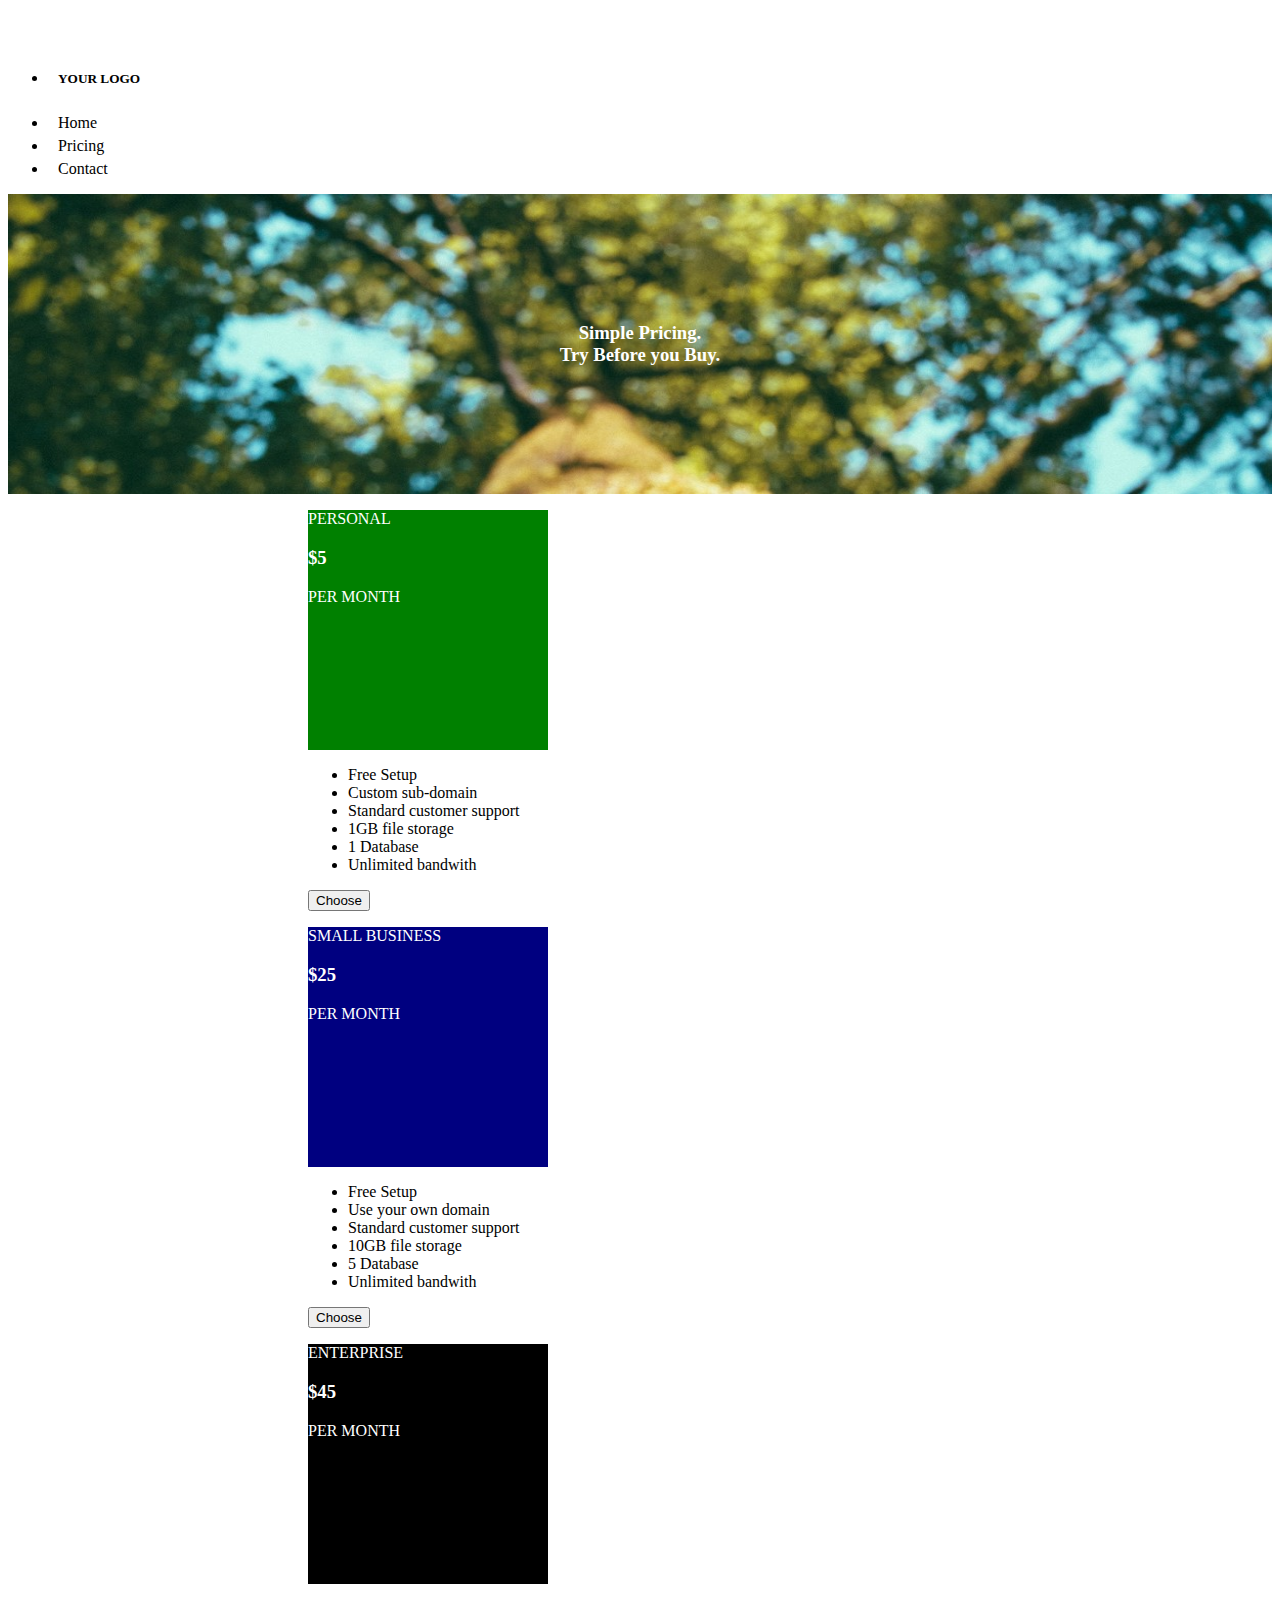
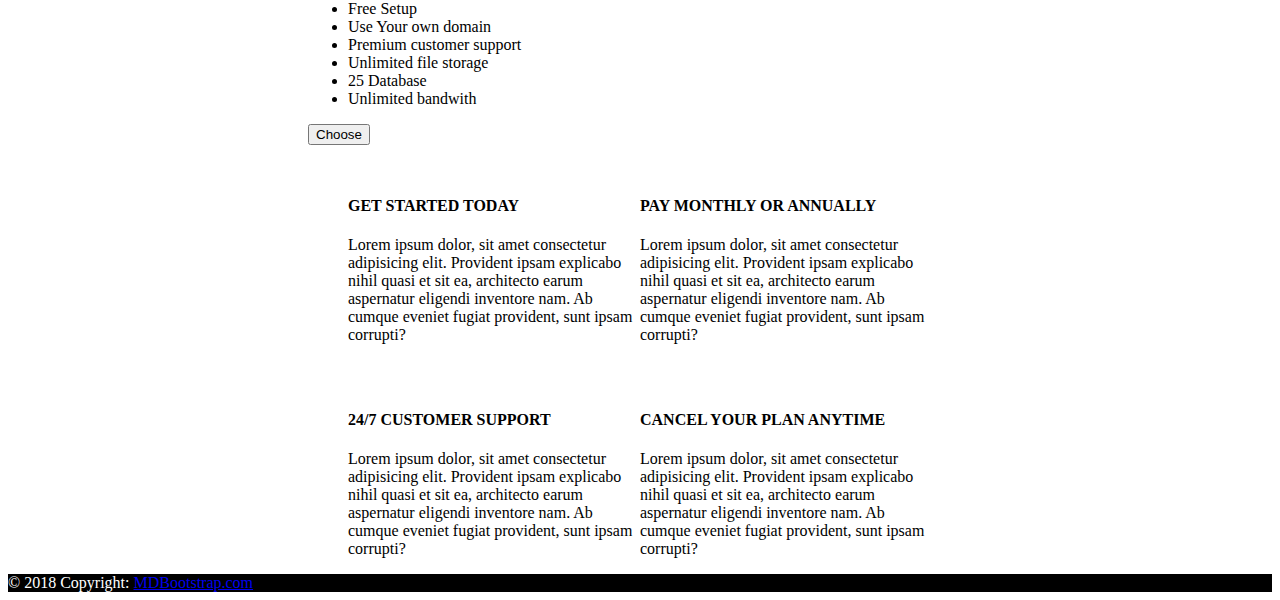
<file: Index.html>
<html>
<head>
    <link rel="stylesheet" href= "Day1.css">
    <link rel="stylesheet" href="https://stackpath.bootstrapcdn.com/bootstrap/4.2.1/css/bootstrap.min.css" integrity="sha384-GJzZqFGwb1QTTN6wy59ffF1BuGJpLSa9DkKMp0DgiMDm4iYMj70gZWKYbI706tWS"
        crossorigin="anonymous">
</head>

<body>
    <div class="my-navbar">
        <ul class="nav">
            <li class="nav-item">
                <h5>YOUR LOGO</h5>
            </li>
            <li class="nav-item">Home</li>
            <li class="nav-item">Pricing</li>
            <li class="nav-item">Contact</li>
        </ul>
    </div>
    <div class="image-section">
        <img src="./Assests/background.jpg">
        <div class="center">
            <h3>
                Simple Pricing.
                <br>
                Try Before you Buy.
            </h3>
        </div>

    </div>
    <div class="card-deck" style=" margin-left: 300px; margin-right: 300px;">
        <div class="card text-center">
            <div class="card-body card-1 ">
                <p>
                    PERSONAL
                </p>
                <h3>
                    $5
                </h3>
                <p>
                    PER MONTH
                </p>
            </div>
            <ul class="list-group list-group-flush">
                <li class="list-group-item">Free Setup</li>
                <li class="list-group-item">Custom sub-domain</li>
                <li class="list-group-item">Standard customer support</li>
                <li class="list-group-item">1GB file storage</li>
                <li class="list-group-item">1 Database</li>
                <li class="list-group-item">Unlimited bandwith</li>
            </ul>
            <div class="card-body">
                <button class="button">Choose</button>
            </div>
        </div>
        <div class="card text-center">
            <div class="card-body card-2">
                <p>
                    SMALL BUSINESS
                </p>
                <h3>
                    $25
                </h3>
                <p>
                    PER MONTH
                </p>
            </div>
            <ul class="list-group list-group-flush">
                <li class="list-group-item">Free Setup</li>
                <li class="list-group-item">Use your own domain</li>
                <li class="list-group-item">Standard customer support</li>
                <li class="list-group-item">10GB file storage</li>
                <li class="list-group-item">5 Database</li>
                <li class="list-group-item">Unlimited bandwith</li>
            </ul>
            <div class="card-body">
                <button class="button">Choose</button>
            </div>
        </div>
        <div class="card text-center">
            <div class="card-body card-3">
                <p>
                    ENTERPRISE
                </p>
                <h3>
                    $45
                </h3>
                <p>
                    PER MONTH
                </p>
            </div>
            <ul class="list-group list-group-flush">
                <li class="list-group-item">Free Setup</li>
                <li class="list-group-item">Use Your own domain</li>
                <li class="list-group-item">Premium customer support</li>
                <li class="list-group-item">Unlimited file storage</li>
                <li class="list-group-item">25 Database</li>
                <li class="list-group-item">Unlimited bandwith</li>
            </ul>
            <div class="card-body">
                <button class="button">Choose</button>
            </div>
        </div>
    </div>

    <div class="Paragraph">
        <div class="Para-1">
            <h4> GET STARTED TODAY </h4>
            <p>Lorem ipsum dolor, sit amet consectetur adipisicing elit. Provident ipsam explicabo nihil quasi et sit
                ea, architecto earum aspernatur eligendi inventore nam. Ab cumque eveniet fugiat provident, sunt ipsam
                corrupti?</p>
        </div>
        <div class="Para-2">
            <h4> PAY MONTHLY OR ANNUALLY </h4>
            <p>Lorem ipsum dolor, sit amet consectetur adipisicing elit. Provident ipsam explicabo nihil quasi et sit
                ea, architecto earum aspernatur eligendi inventore nam. Ab cumque eveniet fugiat provident, sunt ipsam
                corrupti?</p>
        </div>
    </div>
    <div class="Paragraph">
        <div class="Para-3">
            <h4> 24/7 CUSTOMER SUPPORT </h4>
            <p>Lorem ipsum dolor, sit amet consectetur adipisicing elit. Provident ipsam explicabo nihil quasi et sit
                ea, architecto earum aspernatur eligendi inventore nam. Ab cumque eveniet fugiat provident, sunt ipsam
                corrupti?</p>
        </div>
        <div class="Para-4">
            <h4> CANCEL YOUR PLAN ANYTIME </h4>
            <p>Lorem ipsum dolor, sit amet consectetur adipisicing elit. Provident ipsam explicabo nihil quasi et sit
                ea, architecto earum aspernatur eligendi inventore nam. Ab cumque eveniet fugiat provident, sunt ipsam
                corrupti?</p>
        </div>
    </div>
    <footer>
        <div class="footer-copyright text-center py-3" style="background-color: black; color:white;">© 2018 Copyright:
            <a href="https://mdbootstrap.com/education/bootstrap/"> MDBootstrap.com</a>
        </div>
    </footer>
</body>

</html>
</file>
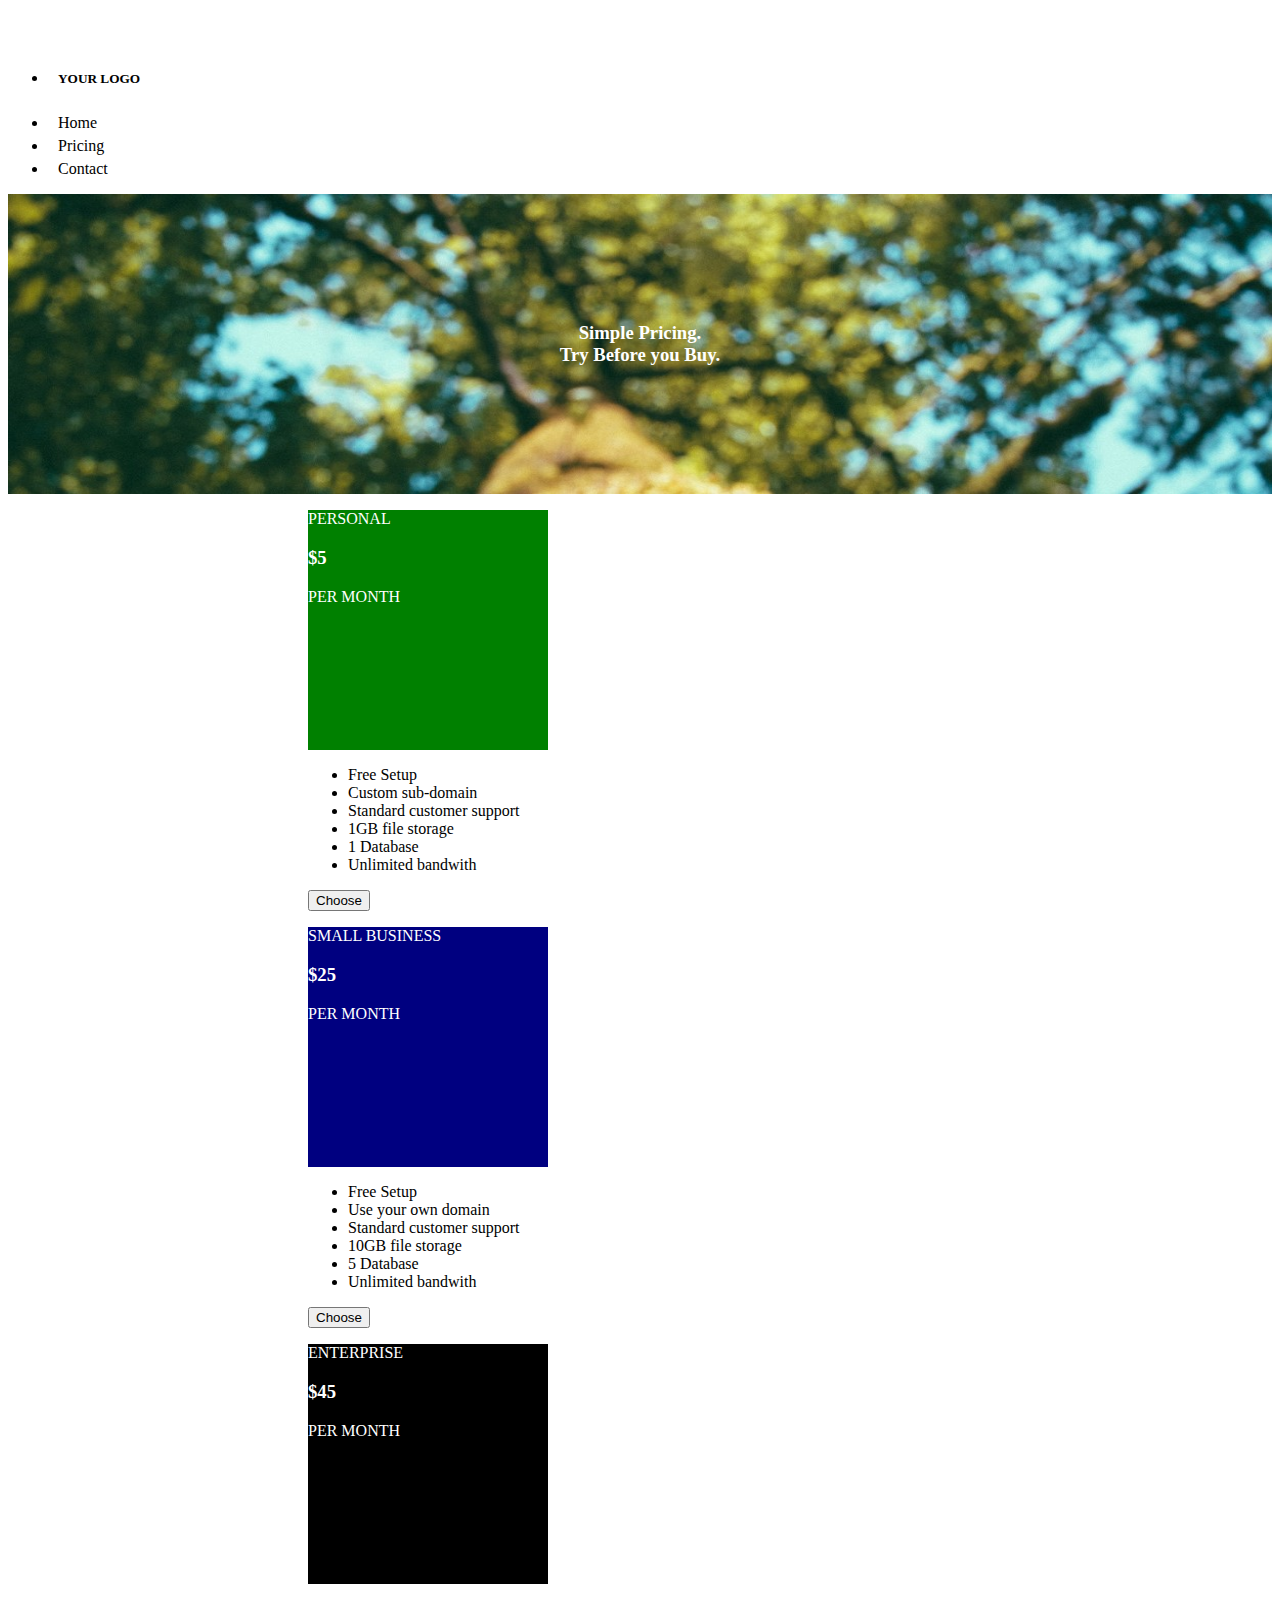
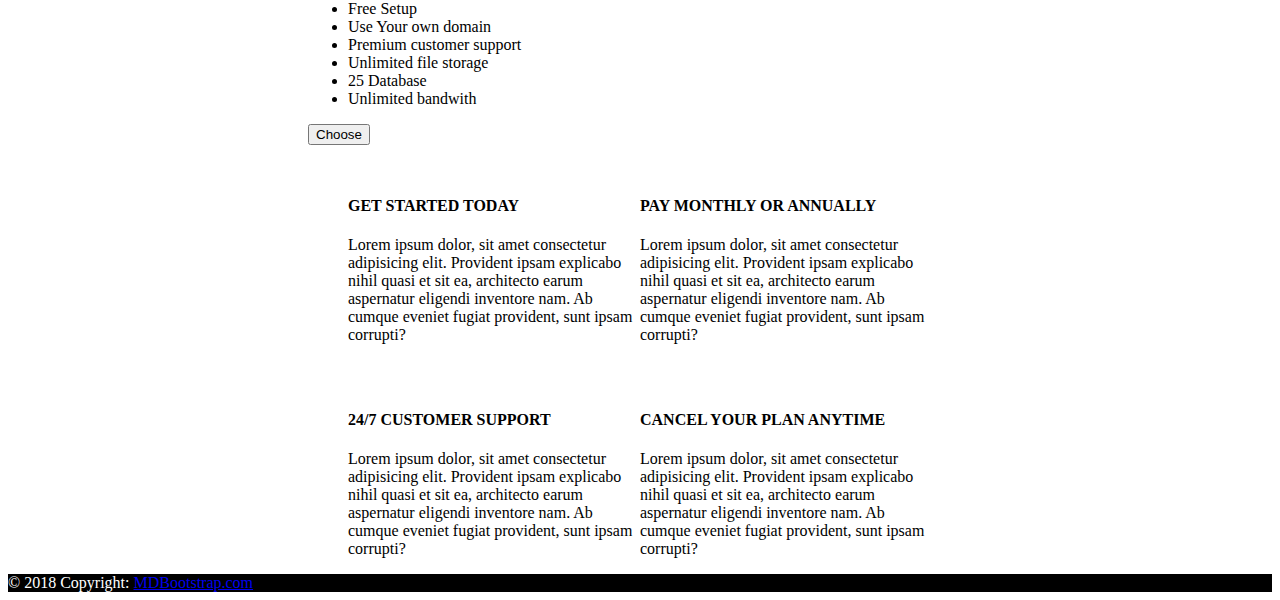
<file: index.html>
<html>
<head>
    <link rel="stylesheet" href= "style.css">
    <link rel="stylesheet" href="https://stackpath.bootstrapcdn.com/bootstrap/4.2.1/css/bootstrap.min.css" integrity="sha384-GJzZqFGwb1QTTN6wy59ffF1BuGJpLSa9DkKMp0DgiMDm4iYMj70gZWKYbI706tWS"
        crossorigin="anonymous">
</head>

<body>
    <div class="my-navbar">
        <ul class="nav">
            <li class="nav-item">
                <h5>YOUR LOGO</h5>
            </li>
            <li class="nav-item">Home</li>
            <li class="nav-item">Pricing</li>
            <li class="nav-item">Contact</li>
        </ul>
    </div>
    <div class="image-section">
        <img src="./Assests/background.jpg">
        <div class="center">
            <h3>
                Simple Pricing.
                <br>
                Try Before you Buy.
            </h3>
        </div>

    </div>
    <div class="card-deck" style=" margin-left: 300px; margin-right: 300px;">
        <div class="card text-center">
            <div class="card-body card-1 ">
                <p>
                    PERSONAL
                </p>
                <h3>
                    $5
                </h3>
                <p>
                    PER MONTH
                </p>
            </div>
            <ul class="list-group list-group-flush">
                <li class="list-group-item">Free Setup</li>
                <li class="list-group-item">Custom sub-domain</li>
                <li class="list-group-item">Standard customer support</li>
                <li class="list-group-item">1GB file storage</li>
                <li class="list-group-item">1 Database</li>
                <li class="list-group-item">Unlimited bandwith</li>
            </ul>
            <div class="card-body">
                <button class="button">Choose</button>
            </div>
        </div>
        <div class="card text-center">
            <div class="card-body card-2">
                <p>
                    SMALL BUSINESS
                </p>
                <h3>
                    $25
                </h3>
                <p>
                    PER MONTH
                </p>
            </div>
            <ul class="list-group list-group-flush">
                <li class="list-group-item">Free Setup</li>
                <li class="list-group-item">Use your own domain</li>
                <li class="list-group-item">Standard customer support</li>
                <li class="list-group-item">10GB file storage</li>
                <li class="list-group-item">5 Database</li>
                <li class="list-group-item">Unlimited bandwith</li>
            </ul>
            <div class="card-body">
                <button class="button">Choose</button>
            </div>
        </div>
        <div class="card text-center">
            <div class="card-body card-3">
                <p>
                    ENTERPRISE
                </p>
                <h3>
                    $45
                </h3>
                <p>
                    PER MONTH
                </p>
            </div>
            <ul class="list-group list-group-flush">
                <li class="list-group-item">Free Setup</li>
                <li class="list-group-item">Use Your own domain</li>
                <li class="list-group-item">Premium customer support</li>
                <li class="list-group-item">Unlimited file storage</li>
                <li class="list-group-item">25 Database</li>
                <li class="list-group-item">Unlimited bandwith</li>
            </ul>
            <div class="card-body">
                <button class="button">Choose</button>
            </div>
        </div>
    </div>

    <div class="Paragraph">
        <div class="Para-1">
            <h4> GET STARTED TODAY </h4>
            <p>Lorem ipsum dolor, sit amet consectetur adipisicing elit. Provident ipsam explicabo nihil quasi et sit
                ea, architecto earum aspernatur eligendi inventore nam. Ab cumque eveniet fugiat provident, sunt ipsam
                corrupti?</p>
        </div>
        <div class="Para-2">
            <h4> PAY MONTHLY OR ANNUALLY </h4>
            <p>Lorem ipsum dolor, sit amet consectetur adipisicing elit. Provident ipsam explicabo nihil quasi et sit
                ea, architecto earum aspernatur eligendi inventore nam. Ab cumque eveniet fugiat provident, sunt ipsam
                corrupti?</p>
        </div>
    </div>
    <div class="Paragraph">
        <div class="Para-3">
            <h4> 24/7 CUSTOMER SUPPORT </h4>
            <p>Lorem ipsum dolor, sit amet consectetur adipisicing elit. Provident ipsam explicabo nihil quasi et sit
                ea, architecto earum aspernatur eligendi inventore nam. Ab cumque eveniet fugiat provident, sunt ipsam
                corrupti?</p>
        </div>
        <div class="Para-4">
            <h4> CANCEL YOUR PLAN ANYTIME </h4>
            <p>Lorem ipsum dolor, sit amet consectetur adipisicing elit. Provident ipsam explicabo nihil quasi et sit
                ea, architecto earum aspernatur eligendi inventore nam. Ab cumque eveniet fugiat provident, sunt ipsam
                corrupti?</p>
        </div>
    </div>
    <footer>
        <div class="footer-copyright text-center py-3" style="background-color: black; color:white;">© 2018 Copyright:
            <a href="https://mdbootstrap.com/education/bootstrap/"> MDBootstrap.com</a>
        </div>
    </footer>
</body>

</html>
</file>
<file: Day1.css>
.my-navbar {
    background-size: cover;
    width: 100%;
}

.my-navbar li {
    padding-top: 5px;
    padding-left: 10px;
}

.image-section img {
    width: 100%;
    height: 300px;
}

.image-section {
    position: relative;
    text-align: center;
    color: white;
}

.center {
    position: absolute;
    top: 50%;
    left: 50%;
    transform: translate(-50%, -50%);
}

.card {
    margin-top: 15px;
    width: 15rem;
}

.card-1 {
    height: 15rem;
    background-color: green;
}

.card-2 {
    height: 15rem;
    background-color: navy;
}

.card-3 {
    height: 15rem;
    background-color: black;
}

.card-body p {
    color: white;
}

.card-body h3 {
    color: white;
}

.Paragraph {
    display: flex;
    margin-top: 30px;
    margin-left: 340px;
    margin-right: 340px;
    justify-content: space-between;
}

.Para-1 {
    flex: 1;
}

.Para-2 {
    flex: 1;
}

.Para-3 {
    flex: 1;
}

.Para-4 {
    flex: 1;
}
</file>
<file: style.css>
.my-navbar {
    background-size: cover;
    width: 100%;
}

.my-navbar li {
    padding-top: 5px;
    padding-left: 10px;
}

.image-section img {
    width: 100%;
    height: 300px;
}

.image-section {
    position: relative;
    text-align: center;
    color: white;
}

.center {
    position: absolute;
    top: 50%;
    left: 50%;
    transform: translate(-50%, -50%);
}

.card {
    margin-top: 15px;
    width: 15rem;
}

.card-1 {
    height: 15rem;
    background-color: green;
}

.card-2 {
    height: 15rem;
    background-color: navy;
}

.card-3 {
    height: 15rem;
    background-color: black;
}

.card-body p {
    color: white;
}

.card-body h3 {
    color: white;
}

.Paragraph {
    display: flex;
    margin-top: 30px;
    margin-left: 340px;
    margin-right: 340px;
    justify-content: space-between;
}

.Para-1 {
    flex: 1;
}

.Para-2 {
    flex: 1;
}

.Para-3 {
    flex: 1;
}

.Para-4 {
    flex: 1;
}
</file>
